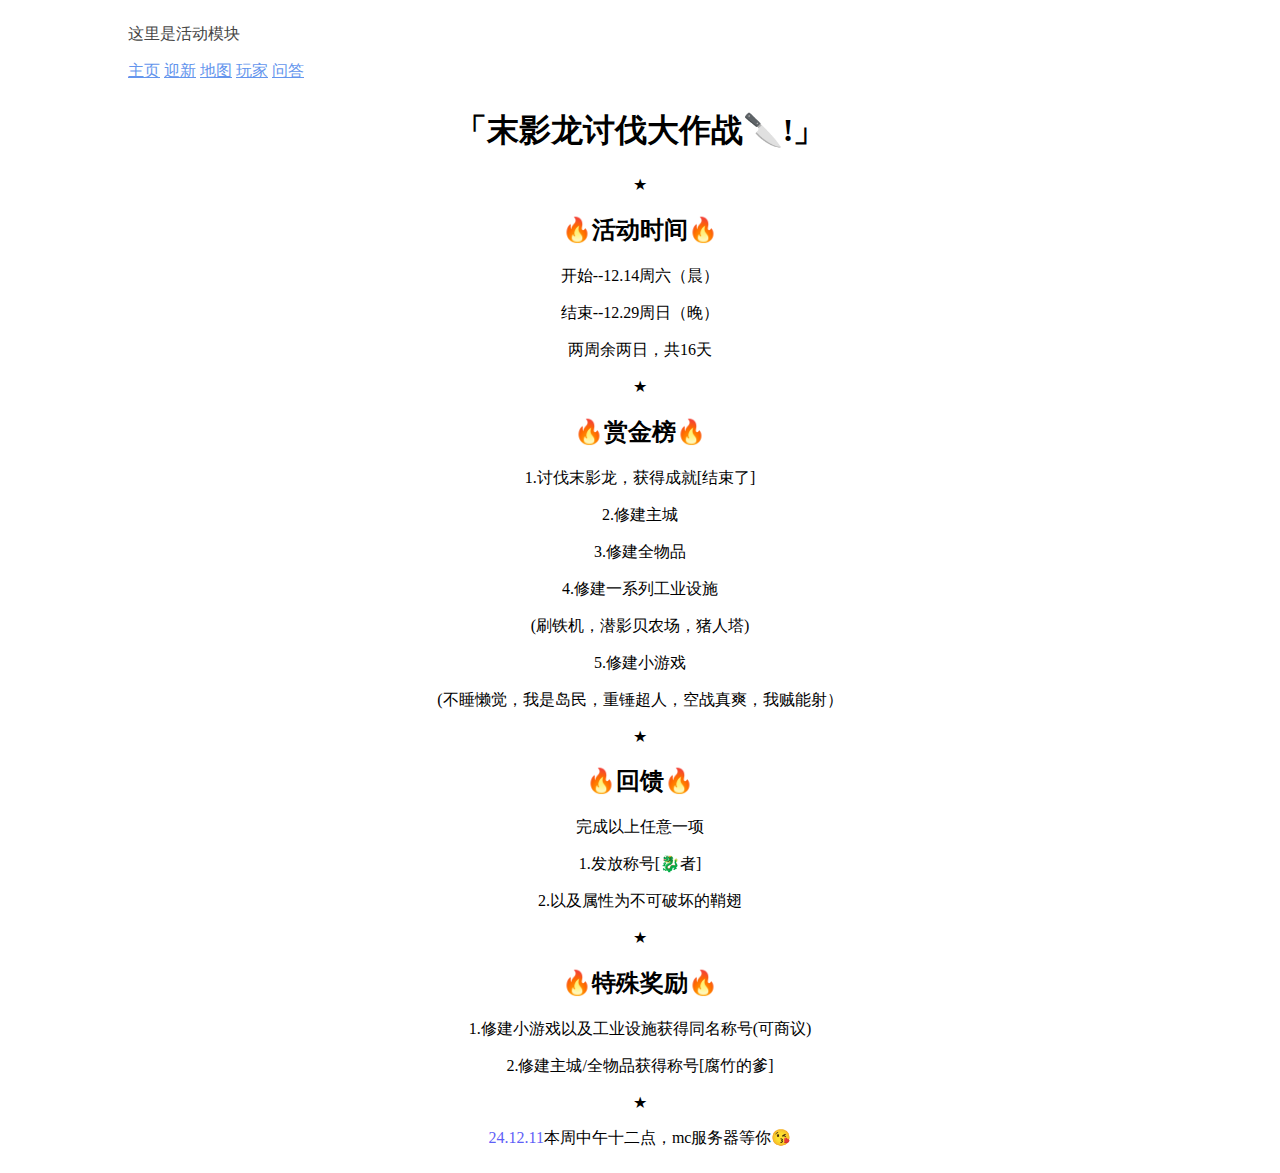
<file: docs/2.0-dragon.html>
<!DOCTYPE html>
<html lang="en">
<head>
    <meta charset="UTF-8">
    <meta http-equiv="X-UA-Compatible" content="IE=edge">
    <meta name="viewport" content="width=, initial-scale=1.0">
    <title>★闲--末影龙讨伐大作战🔪!</title>
    <link rel="stylesheet" href="css/text-stype.css">
    <link rel="stylesheet" href="css/div-stype.css">
    <link rel="stylesheet" href="css/style.css">
    <link rel="shortcut icon"href="favicon.ico">
</head>

<body>
    <div class="middle">
        <div class="nav">
            <p class="little">这里是活动模块</p>
            <a href="./index.html" class="link_show">主页</a>
            <a href="./news.html" class="link_show">迎新</a>
            <a href="./map.html" class="link_show">地图</a>
            <a href="./player.html" class="link_show">玩家</a>
            <a href="./Q&A.html" class="link_show">问答</a>
        </div>
        
            <div class="div_middle">
                <h1>「末影龙讨伐大作战🔪!」</h1>
                <p>★</p>
                <h2>🔥活动时间🔥</h2>
                <p>开始--12.14周六（晨）</p>
                <p>结束--12.29周日（晚）</p>
                <p>两周余两日，共16天</p>
                <p>★</p>
                <h2>🔥赏金榜🔥</h2>
                <p>1.讨伐末影龙，获得成就[结束了]</p>
                <p>2.修建主城</p>
                <p>3.修建全物品</p>
                <p>4.修建一系列工业设施</p>
                <p>(刷铁机，潜影贝农场，猪人塔)</p>
                <p>5.修建小游戏</p>
                <p>(不睡懒觉，我是岛民，重锤超人，空战真爽，我贼能射）</p>
                <p>★</p>
                <h2>🔥回馈🔥</h2>
                <p>完成以上任意一项</p>
                <p>1.发放称号[🐉者]</p>
                <p>2.以及属性为不可破坏的鞘翅</p>
                <p>★</p>
                <h2>🔥特殊奖励🔥</h2>
                <p>1.修建小游戏以及工业设施获得同名称号(可商议)</p>
                <p>2.修建主城/全物品获得称号[腐竹的爹]</p>
                <p>★</p>
                <p><a class="memory">24.12.11</a>本周中午十二点，mc服务器等你😘</p>
            </div>
        </div>
    
    </body>
</html>
</file>
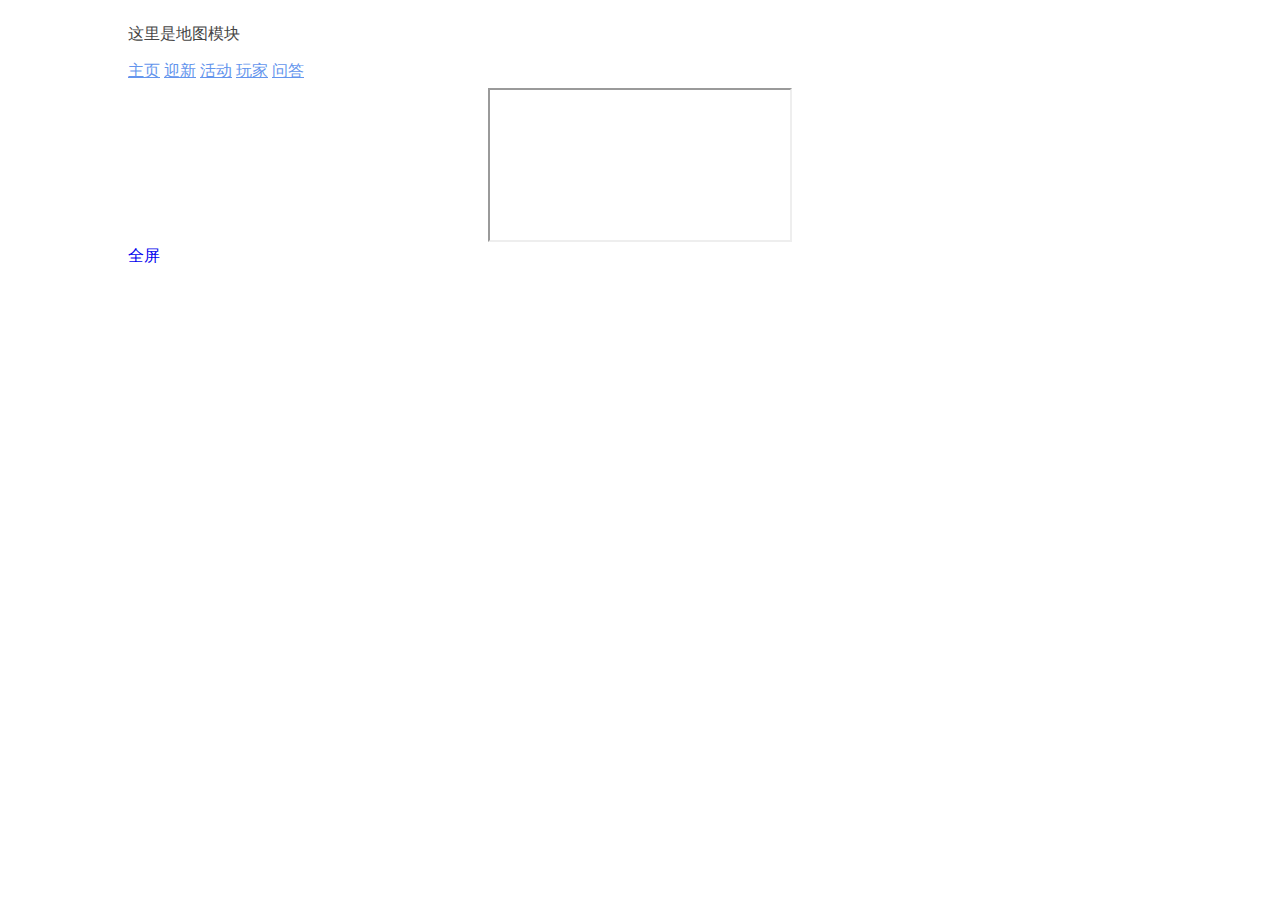
<file: docs/map.html>
<!DOCTYPE html>
<html lang="en">
<head>
    <meta charset="UTF-8">
    <meta name="viewport" content="width=device-width, initial-scale=1.0">
    <link rel="stylesheet" href="css/text-stype.css">
    <link rel="stylesheet" href="css/div-stype.css">
    <link rel="stylesheet" href="css/style.css">
    <link rel="shortcut icon"href="favicon.ico">

    <title>★闲--地图</title>
</head>
<body>
    <div class="middle">
        <div class="nav">
            <p class="little">这里是地图模块</p>
            <a href="./index.html" class="link_show">主页</a>
            <a href="./news.html" class="link_show">迎新</a>
            <a href="./2.0-dragon.html" class="link_show">活动</a>
            <a href="./player.html" class="link_show">玩家</a>
            <a href="./Q&A.html" class="link_show">问答</a>
        </div>
    
        <div class="div_middle">
                <iframe scr="24171b36.r11.cpolar.top"></iframe>
        </div>
        <a href="https://24171b36.r11.cpolar.top" class="button_" style>全屏</a>
    </div>

</body>
</html>
</file>
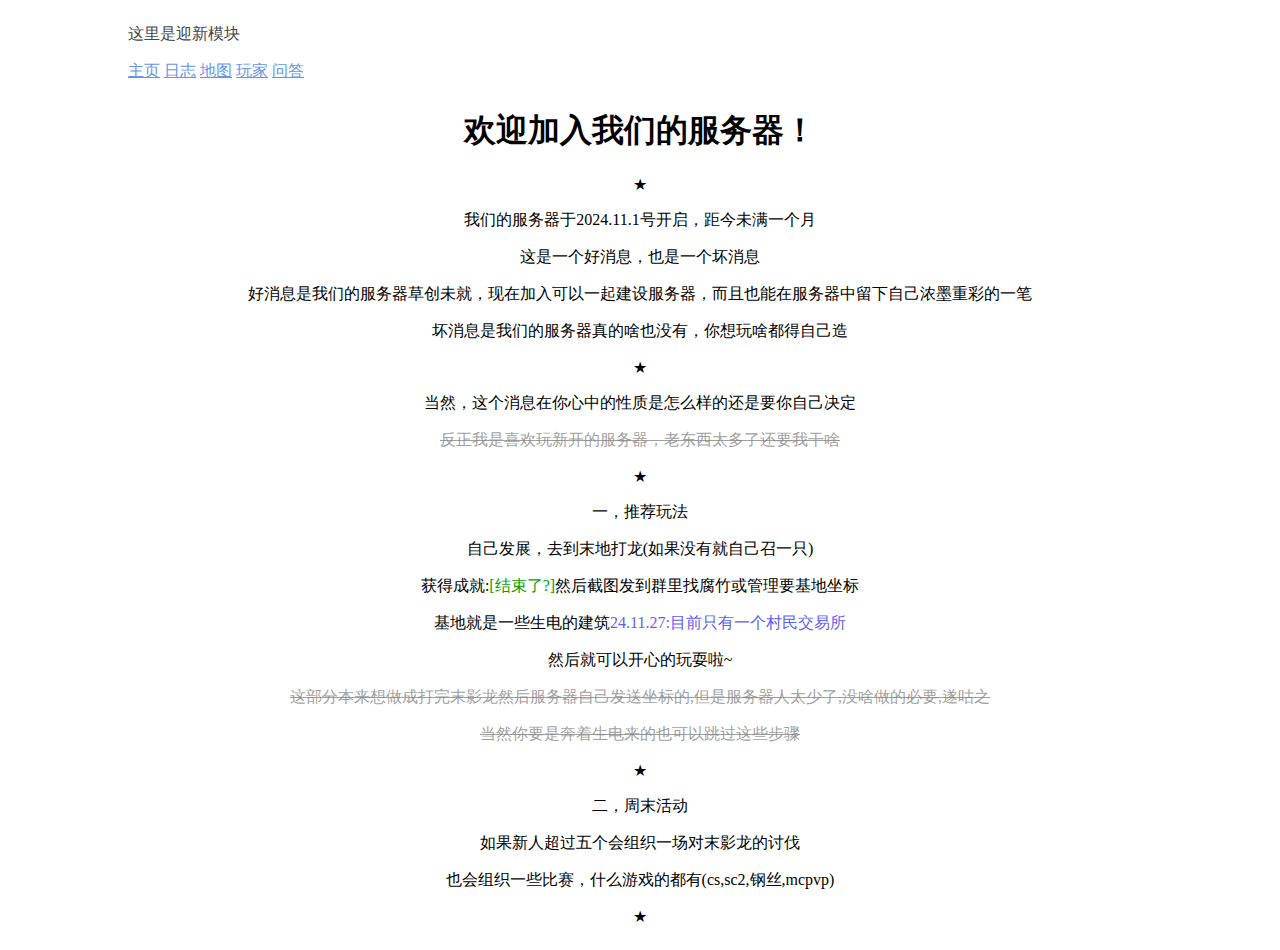
<file: docs/news.html>
<!DOCTYPE html>
<html lang="en">
<head>
    <meta charset="UTF-8">
    <meta name="viewport" content="width=device-width, initial-scale=1.0">
    <link rel="stylesheet" href="css/text-stype.css">
    <link rel="stylesheet" href="css/div-stype.css">
    <link rel="stylesheet" href="css/style.css">
    <link rel="shortcut icon"href="favicon.ico">

    <title>★闲--迎新</title>
</head>
<body>
    
    
    <div class="middle">
        <div class="nav">
            <p class="little">这里是迎新模块</p>
            <a href="./index.html" class="link_show">主页</a>
            <a href="./log.html" class="link_show">日志</a>
            <a href="./map.html" class="link_show">地图</a>
            <a href="./player.html" class="link_show">玩家</a>
            <a href="./Q&A.html" class="link_show">问答</a>
        </div>
    
        <div class="div_middle">
            <h1>
                欢迎加入我们的服务器！
            </h1>
            <p>★</p>
            <p>我们的服务器于2024.11.1号开启，距今未满一个月</p>
            <p>这是一个好消息，也是一个坏消息</p>
            <p>好消息是我们的服务器草创未就，现在加入可以一起建设服务器，而且也能在服务器中留下自己浓墨重彩的一笔</p>
            <p>坏消息是我们的服务器真的啥也没有，你想玩啥都得自己造</p>
            <p>★</p>
            <p>当然，这个消息在你心中的性质是怎么样的还是要你自己决定</p>
            <p class="through">反正我是喜欢玩新开的服务器，老东西太多了还要我干啥</p>
            <p>★</p>
            <p>一，推荐玩法</p>
            <p>自己发展，去到末地打龙(如果没有就自己召一只)</p>
            <p>获得成就:<a class="achievement">[结束了?]</a>然后截图发到群里找腐竹或管理要基地坐标</p>
            <p>基地就是一些生电的建筑<a class="memory">24.11.27:目前只有一个村民交易所</a></p>
            <p>然后就可以开心的玩耍啦~</p>
            <p class="through">这部分本来想做成打完末影龙然后服务器自己发送坐标的,但是服务器人太少了,没啥做的必要,遂咕之</p>
            <p class="through">当然你要是奔着生电来的也可以跳过这些步骤</p>
            <p>★</p>
            <p>二，周末活动</p>
            <p>如果新人超过五个会组织一场对末影龙的讨伐</p>
            <p>也会组织一些比赛，什么游戏的都有(cs,sc2,钢丝,mcpvp)</p>
            <p>★</p>
        </div>
    </div>

</body>
</html>
</file>
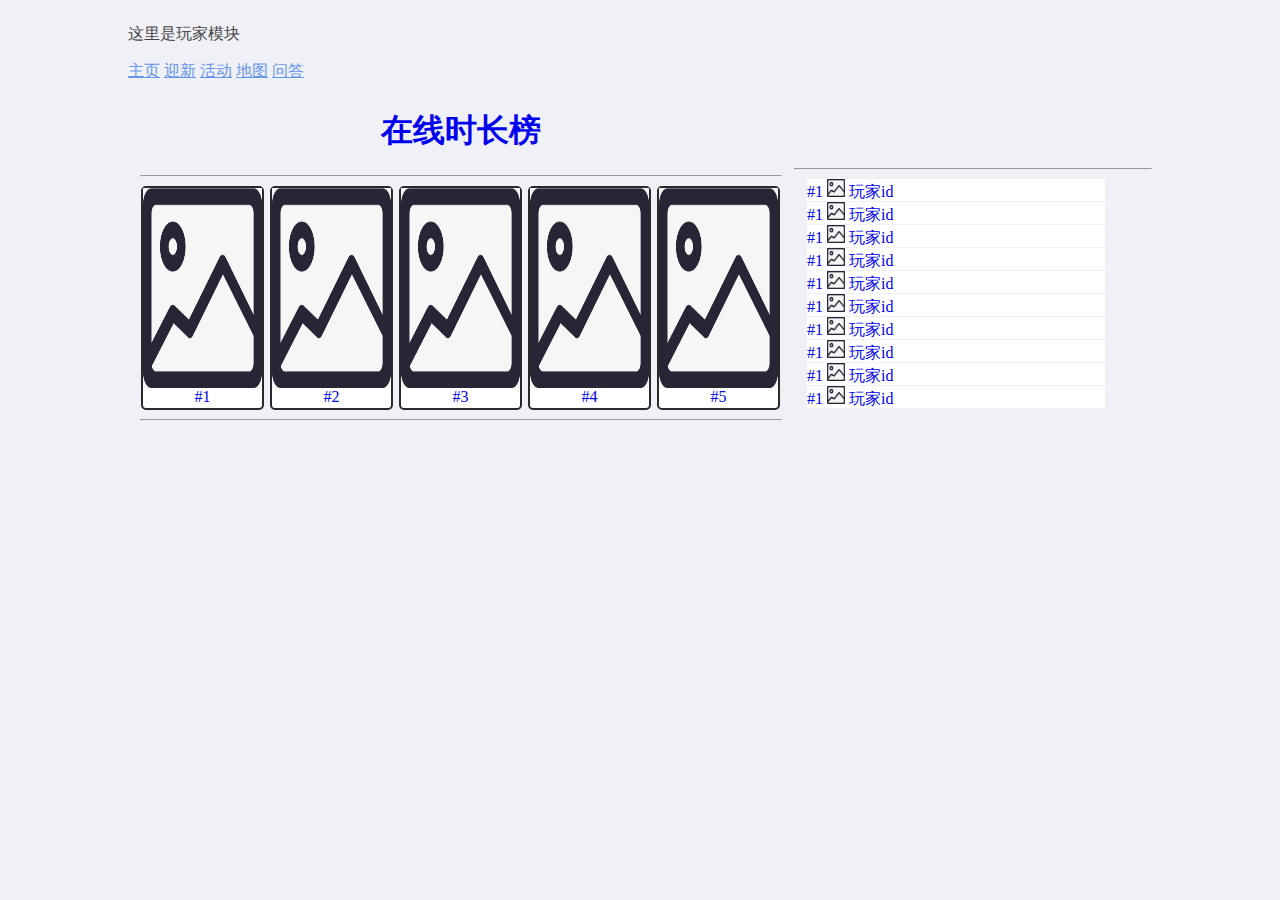
<file: docs/player.html>
<!DOCTYPE html>
<html lang="en">
<head>
    <meta charset="UTF-8">
    <meta name="viewport" content="width=device-width, initial-scale=1.0">
    <title>player-list</title>
    <link rel="stylesheet" href="css/player.css">
    <link rel="stylesheet" href="css/style.css">
    <link rel="stylesheet" href="css/text-stype.css">
</head>

<body style="background-color: #f0f0f7;">
    <div class="middle">
        <div class="nav">
            <p class="little">这里是玩家模块</p>
            <a href="./index.html" class="link_show">主页</a>
            <a href="./news.html" class="link_show">迎新</a>
            <a href="./2.0-dragon.html" class="link_show">活动</a>
            <a href="./map.html" class="link_show">地图</a>
            <a href="./Q&A.html" class="link_show">问答</a>
        </div>

        <div class="pl_ls">
            <h1 style="text-align: center;display: block">
                <a href="rank/online-time.html">在线时长榜</a>
            </h1>
            <hr>
            <div class="pl">
                <a href="player/player1.html">
                    <img src="player/skins/2a32eb25e4ae1baa5683e1753c88f845.jpg" alt="玩家id" class="pl_skin">
                    <span class="pl_id">#1</span>
                </a>
            </div>
            
            <div class="pl">
                <a href="player/player1.html">
                    <img src="player/skins/2a32eb25e4ae1baa5683e1753c88f845.jpg" alt="玩家id" class="pl_skin">
                    <span class="pl_id">#2</span>
                </a>
            </div>
            
            <div class="pl">
                <a href="player/player1.html">
                    <img src="player/skins/2a32eb25e4ae1baa5683e1753c88f845.jpg" alt="玩家id" class="pl_skin">
                    <span class="pl_id">#3</span>
                </a>
            </div>
            
            <div class="pl">
                <a href="player/player1.html">
                    <img src="player/skins/2a32eb25e4ae1baa5683e1753c88f845.jpg" alt="玩家id" class="pl_skin">
                    <span class="pl_id">#4</span>
                </a>
            </div>
            
            <div class="pl">
                <a href="player/player1.html">
                    <img src="player/skins/2a32eb25e4ae1baa5683e1753c88f845.jpg" alt="玩家id" class="pl_skin">
                    <span class="pl_id">#5</span>
                </a>
            </div>
            <hr>
        </div>

        <h1 style="display: block;color:#f0f0f7;">.</h1>
        <hr>
        <div class="pl_rk">
            <div class="pl_2">
                <a href="player/player1.html">
                    <span>#1</span>
                    <img src="player/skins/2a32eb25e4ae1baa5683e1753c88f845.jpg" alt="" class="pl_2_head">
                    <span class="pl_2_id">玩家id</span>
                </a>
            </div>
            
            <div class="pl_2">
                <a href="player/player1.html">
                    <span>#1</span>
                    <img src="player/skins/2a32eb25e4ae1baa5683e1753c88f845.jpg" alt="" class="pl_2_head">
                    <span class="pl_2_id">玩家id</span>
                </a>
            </div>
            
            <div class="pl_2">
                <a href="player/player1.html">
                    <span>#1</span>
                    <img src="player/skins/2a32eb25e4ae1baa5683e1753c88f845.jpg" alt="" class="pl_2_head">
                    <span class="pl_2_id">玩家id</span>
                </a>
            </div>
            
            <div class="pl_2">
                <a href="player/player1.html">
                    <span>#1</span>
                    <img src="player/skins/2a32eb25e4ae1baa5683e1753c88f845.jpg" alt="" class="pl_2_head">
                    <span class="pl_2_id">玩家id</span>
                </a>
            </div>
            
            <div class="pl_2">
                <a href="player/player1.html">
                    <span>#1</span>
                    <img src="player/skins/2a32eb25e4ae1baa5683e1753c88f845.jpg" alt="" class="pl_2_head">
                    <span class="pl_2_id">玩家id</span>
                </a>
            </div>
            
            <div class="pl_2">
                <a href="player/player1.html">
                    <span>#1</span>
                    <img src="player/skins/2a32eb25e4ae1baa5683e1753c88f845.jpg" alt="" class="pl_2_head">
                    <span class="pl_2_id">玩家id</span>
                </a>
            </div>
            <div class="pl_2">
                <a href="player/player1.html">
                    <span>#1</span>
                    <img src="player/skins/2a32eb25e4ae1baa5683e1753c88f845.jpg" alt="" class="pl_2_head">
                    <span class="pl_2_id">玩家id</span>
                </a>
            </div>
            <div class="pl_2">
                <a href="player/player1.html">
                    <span>#1</span>
                    <img src="player/skins/2a32eb25e4ae1baa5683e1753c88f845.jpg" alt="" class="pl_2_head">
                    <span class="pl_2_id">玩家id</span>
                </a>
            </div>
            <div class="pl_2">
                <a href="player/player1.html">
                    <span>#1</span>
                    <img src="player/skins/2a32eb25e4ae1baa5683e1753c88f845.jpg" alt="" class="pl_2_head">
                    <span class="pl_2_id">玩家id</span>
                </a>
            </div>
            <div class="pl_2">
                <a href="player/player1.html">
                    <span>#1</span>
                    <img src="player/skins/2a32eb25e4ae1baa5683e1753c88f845.jpg" alt="" class="pl_2_head">
                    <span class="pl_2_id">玩家id</span>
                </a>
            </div>
            <div class="pl_2">
                <a href="player/player1.html">
                    <span>#1</span>
                    <img src="player/skins/2a32eb25e4ae1baa5683e1753c88f845.jpg" alt="" class="pl_2_head">
                    <span class="pl_2_id">玩家id</span>
                </a>
            </div>
        </div>
    </div>
</body>
</html>
</file>
<file: docs/css/text-stype.css>
.little{
    color: rgb(70, 70, 70);
}

.through{
    color: rgba(128, 128, 128, 0.75);
    text-decoration: line-through;
}

.link_show{
    color:cornflowerblue;
    text-decoration: underline;
}

.memory{
    color:rgb(95, 95, 247);
    text-decoration:none;
}

.achievement{
    color:rgb(1, 160, 1);
    text-decoration:none;
}

/*
<a class="little"></a>
<a class="through"></a>
<a class="link_show"></a>
<a class="memory"></a>
<a class="achievement"></a>
*/
</file>
<file: docs/css/div-stype.css>
.div_middle{
    text-align: center;
}
</file>
<file: docs/css/style.css>
.middle{
    margin:auto;
    width:1024px;
    overflow: auto; 
}

.nav{
    height: 64px;
}

a{
    text-decoration: none;
}
</file>
<file: docs/css/player.css>
.pl_ls{
    width: 642px;
    padding-inline: 12px;
    float: left;
}

.pl_rk{
    width: 300px;
    height: 230px;
    padding-inline: 12px;
    float: left;
    overflow: auto;
}
.pl{
    display:inline-block;
    flex: 1;
    background-color: white;
    margin:1px;
    border: 2px solid #2a292a;
    border-radius: 5px;
    text-align: center;
}

.pl_id{
    display:block;
    width: 119px;
    height: 20px;
}

.pl_skin{
    display:block;
    width: 119px;
    height: 200px;
}

.pl_2{
    display:block;
    background-color: white;
    margin:1px;
    text-align: left;
}

.pl_2_id{
    display:inline-block;
    height: 16px;
}

.pl_2_head{
    display:inline-block;
    width: 18px;
    height: 18px;   
}
</file>
